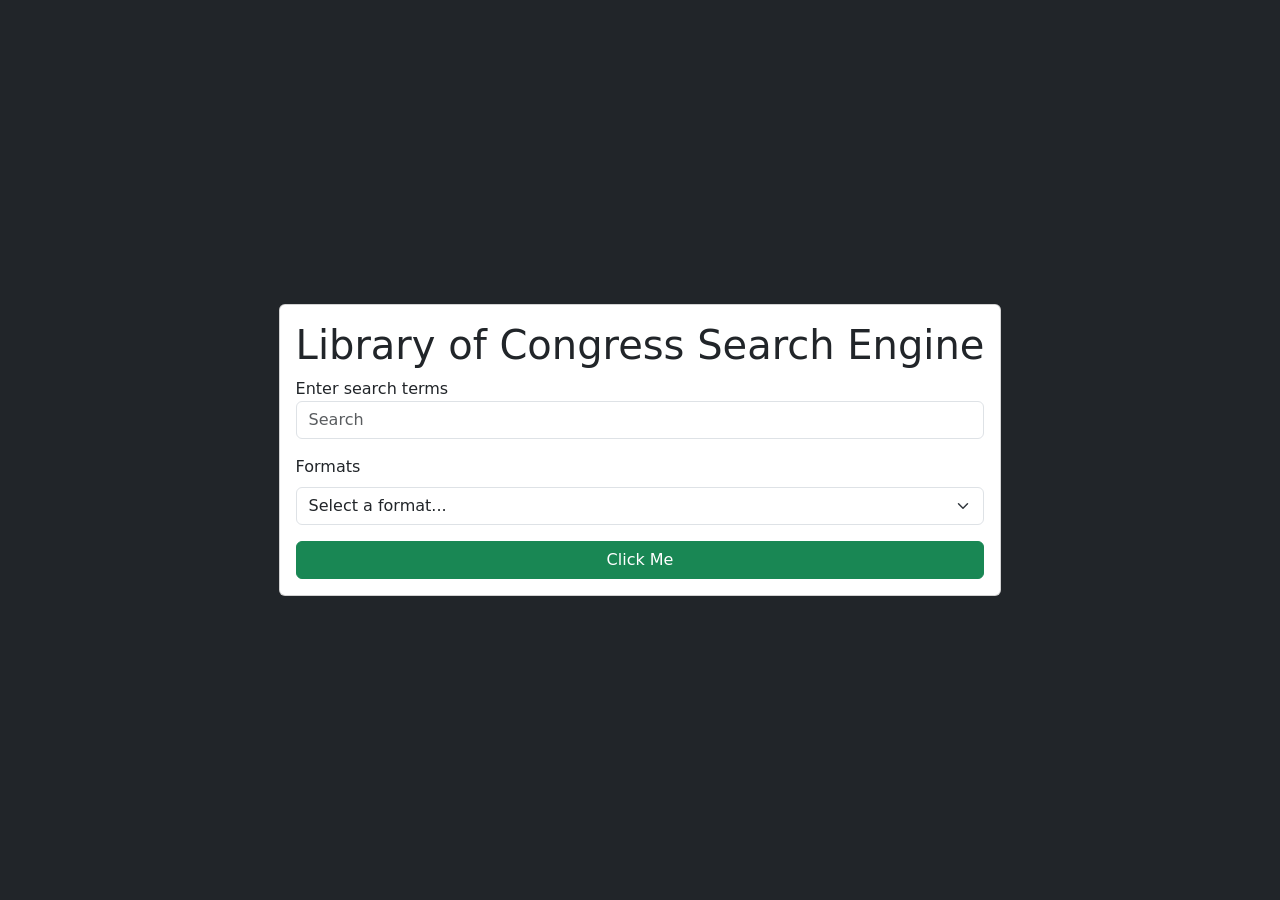
<file: index.html>
<!DOCTYPE html>
<html lang="en">

<head>
	<meta charset="UTF-8">
	<meta name="viewport" content="width=device-width, initial-scale=1.0">
	<title>Library of Congress Viewer</title>

	<link rel="shortcut icon" href="./favicon.ico" type="image/x-icon">
	<link href="https://cdn.jsdelivr.net/npm/bootstrap@5.2.3/dist/css/bootstrap.min.css" rel="stylesheet"
		integrity="sha384-rbsA2VBKQhggwzxH7pPCaAqO46MgnOM80zW1RWuH61DGLwZJEdK2Kadq2F9CUG65" crossorigin="anonymous">
	<link rel="stylesheet" href="assets/css/style.css">
</head>

<body>
	<!-- TODO: the basic bootstrap layout elements -->
	<div class="container-fluid vh-100 w-100 bg-dark d-flex justify-content-center align-items-center">
		<div class="row">
			<div class="col d-flex p-2 w-80">
				<div class="card">

					<div class="card-body">
						<form id="library-search">
							<div class="mb-3">
								<h1>Library of Congress Search Engine</h1>
								<label for="search-bar">Enter search terms</label>
								<input id="search-bar" type="text" placeholder="Search" class="form-control" required>
							</div>
							<div class="mb-3">
								<label for="dropdown-menu" class="form-label">Formats</label>
								<select id="dropdown-menu" class="form-select" required>
									<option selected disabled>Select a format...</option>
									<option value="photos">Photos</option>
									<option value="books">Books/Printed Material</option>
									<option value="audio">Audio Recordings</option>
									<option value="newspapers">Newspapers</option>
									<option value="legislation">Legislation</option>
									<option value="maps">Maps</option>
									<option value="web-archives">Web Archives</option>
									<option value="notated-music">Printed Music (such as sheet music)</option>
									<option value="film-and-videos">Film and Videos</option>
								</select>
							</div>
							<button type="submit" class="btn btn-success w-100">Click Me</button>
						</form>


					</div>
				</div>
			</div>
		</div>

	</div>
	<script src="https://cdn.jsdelivr.net/npm/bootstrap@5.2.3/dist/js/bootstrap.bundle.min.js"
		integrity="sha384-kenU1KFdBIe4zVF0s0G1M5b4hcpxyD9F7jL+jjXkk+Q2h455rYXK/7HAuoJl+0I4"
		crossorigin="anonymous"></script>
		<script src="./assets/js/script.js"></script>
</body>

</html>
</file>
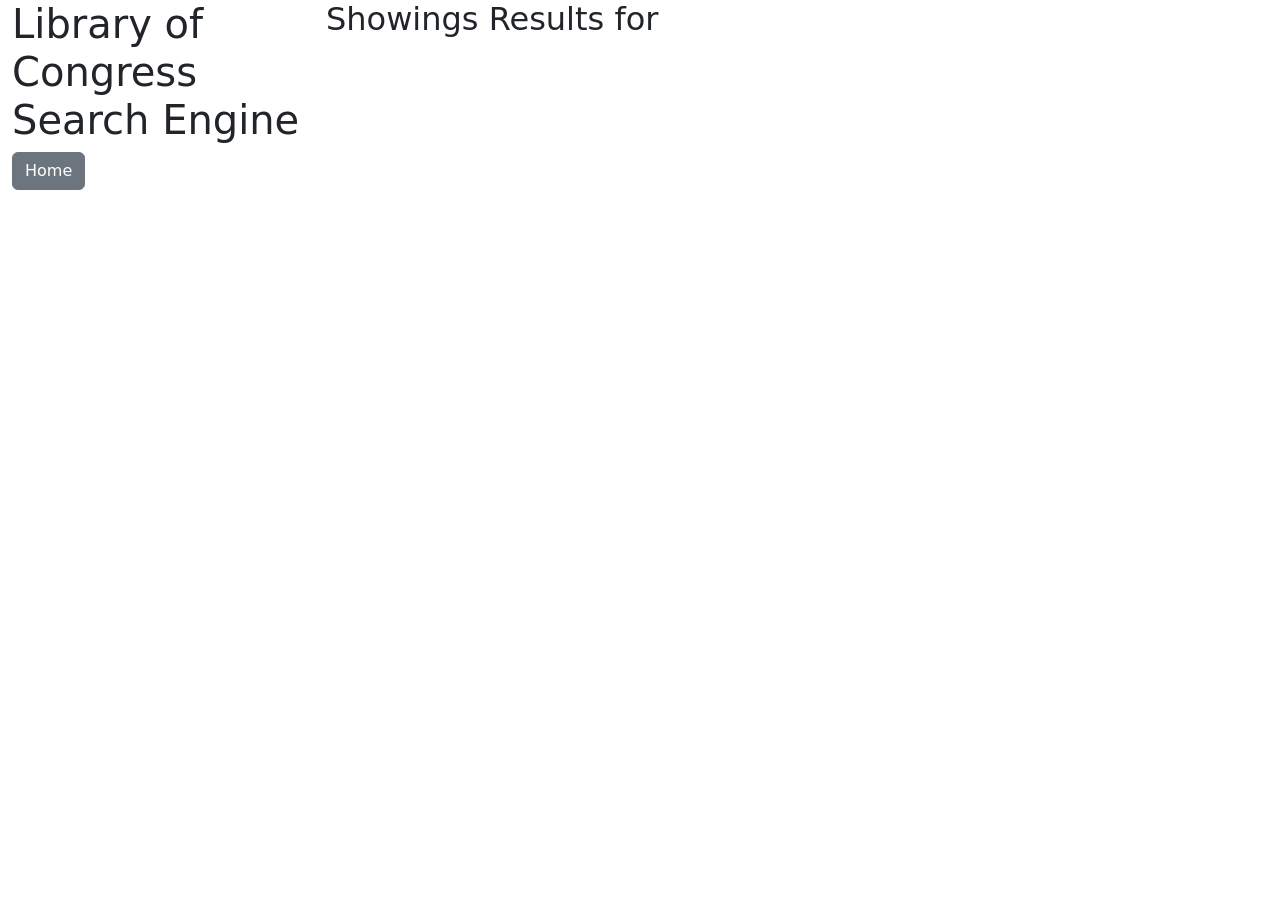
<file: results.html>
<!DOCTYPE html>
<html lang="en">

<head>
	<meta charset="UTF-8">
	<meta name="viewport" content="width=device-width, initial-scale=1.0">
	<title>Library of Congress Search Results</title>

	<link rel="shortcut icon" href="./favicon.ico" type="image/x-icon">
	<link href="https://cdn.jsdelivr.net/npm/bootstrap@5.2.3/dist/css/bootstrap.min.css" rel="stylesheet"
		integrity="sha384-rbsA2VBKQhggwzxH7pPCaAqO46MgnOM80zW1RWuH61DGLwZJEdK2Kadq2F9CUG65" crossorigin="anonymous">


</head>

<body class="container-fluid row">
	<aside class="col-3">
		<h1>Library of Congress Search Engine</h1>
		<a href="./index.html" class="btn btn-secondary">Home</a>
	</aside>
	<main class="col-9">
		<h2>Showings Results for <span id="term-input"></span></h2>

		<div id="results-container" class="row">
			<!-- <div class="col-12">
				<div class="card">
					<img src="" class="card-img-top" alt="...">
					<div class="card-body">
						<h5 class="card-title">Card title</h5>
						<p class="card-text">Some quick example text to build on the card title and make up the bulk of the card's
							content.
						</p>
						<a href="#" class="btn btn-primary">Go somewhere</a>
					</div>
				</div>
			</div> -->
		</div>
	</main>
	
	<script src="https://cdn.jsdelivr.net/npm/bootstrap@5.2.3/dist/js/bootstrap.bundle.min.js"
		integrity="sha384-kenU1KFdBIe4zVF0s0G1M5b4hcpxyD9F7jL+jjXkk+Q2h455rYXK/7HAuoJl+0I4"
		crossorigin="anonymous"></script>
	<script src="./assets/js/results.js"></script>
</body>

</html>
</file>
<file: assets/css/style.css>
* {
    /* outline: 1px solid red; */
}
</file>
